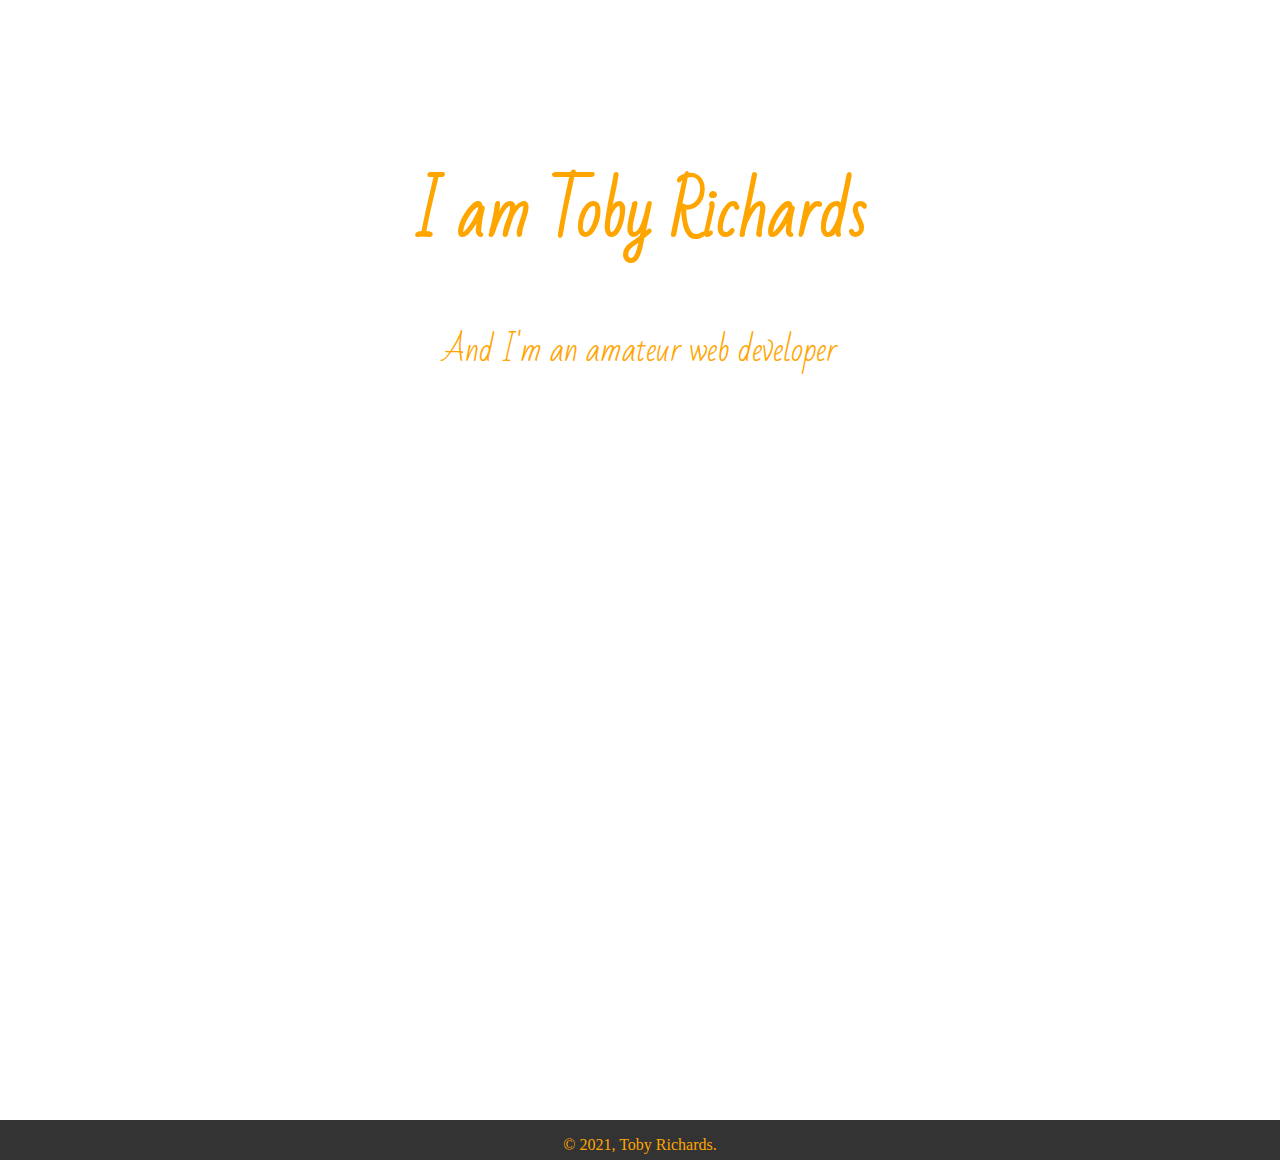
<file: index.html>
<!DOCTYPE html>
<html lang="en" xmlns="http://www.w3.org/1999/xhtml">
<head>
    <meta charset="utf-8" />
    <meta name="viewport" content="width=device-width, initial-scale=1, user-scalable=no"" />
    <title> Toby Richards </title>
    <link rel="shortcut icon" type="image/png" href="img/TRFaveicon.png"/>
    <link rel="stylesheet" href="CSS/Toby.Richards.css"/>
	<link rel="stylesheet" href="https://fonts.googleapis.com/icon?family=Material+Icons">
	<link rel="preconnect" href="https://fonts.gstatic.com">
	<link href="https://fonts.googleapis.com/css2?family=Nanum+Pen+Script&display=swap" rel="stylesheet">
	<link href="https://fonts.googleapis.com/css2?family=Montserrat&display=swap" rel="stylesheet">
	<link href="https://fonts.googleapis.com/css2?family=Bad+Script&display=swap" rel="stylesheet">										      
</head>
<body>
<div id="page-container">
  <div id="content-wrap">
<div class="header-image">
<!-- <img src="\img\HeroImage.jpg" alt="HeroImage"></img> -->
 <div class="header-text">
    <h1>I am Toby Richards</h1>
    <p>And I'm an amateur web developer</p>
  </div>
</div>

<div id="navbar" class="navbar">
  <a href="#"><h5>Toby Richards</h5></a>
	     
  
<div class="navbar-right">
  <a href="mailto:me@tobyrichards.uk"><i class="material-icons">mail</i></a> 
  <a href="https://www.linkedin.com/in/toby-richards-5704a3211"><i class="material-icons">person</i><a/>
</div>
</div>

<div id="main" class="main">
 <div id="aboutme" class ="blank">
  <h3>About Me</h3>
  <hr>
  <h2>I’m Toby. At present I am a 2nd Line Service Desk Analyst in Burton. I have experience in HTML5, CSS, JavaScript, Visual Basic, C# and C++.
I have recently completed studying a Bachelor of Science (honours) in Computing and Information Technologies achieving a First Class Degree.</h2><br>

    <h3>Career History</h3>
 <hr>
<div class="jobs"><p class="title">2nd Line Service Desk Analyst <span style="float: right;">July 2022 - Present</span></p>
<p>Sciensus</P>
<ul>
<li>Act as an escalation point of contact for any issues escalated by Service Desk Analysts.</li>
<li>Provide guides / training material to help other service desk analysts. </li>
<li>Responsible for mentoring two new apprentices.</li>
<li>Communicate with 3rd Party system providers and party suppliers to fix issues. </li>
<li>Liaise with 3rd Line Service Desk Analysts and other IT teams to solve tickets.</li>
<li>Host face to face inductions with staff to help reduce the number of tickets raised.</li>
<li>Manage the service desk in the absence of the manager. </li>
<li>Provide courteous telephone and face to face support, remote and desk side assistance to users with both IT hardware and software as well as telephone/tablet related problems.</li>
<li>Built iPhones via Apple Business Manager and Intune.</li>
</ul>
</div>
											    
<div class="jobs"><p class="title">1st Line Service Desk Analyst <span style="float: right;">November 2021 - July 2022</span></p>
<p>Sciensus</P>
<ul>
<li>Responsible for setting up phones and tablets using Intune and Samsung Knox.</li>
<li>Create forms that speed up processes using Excel and VBA.</li>
<li>Responsible configuring new laptops.</li>
<li>Maintain Active Directory, E-mail Users and Group Policy to ensure user information is optimal and Security
policies are applied.</li>
<li>Diagnose both hardware and software faults and solve technical problems, either over the phone or face-to-face.</li>
<li>Accountable for asset tracking to ensure an up to date view can be found.</li>
<li>Manage D365 CE and FinOps Permissions.</li>
<li>Work as part of a team to resolve IT user issues.</li>
<li>Fluent in Office Programs.</li>
</ul>
</div>

<div class="jobs"><p class="title">IT System Support Engineer <span style="float: right;">June 2015 - November 2021</span></p>
<p>Briggs Of Burton</P>
<ul>
<p>Briggs Of Burton</P>
<ul>
<li>Responsible for looking after over 170 users across the UK and US, their laptops, PCs and mobile phones.</li>
<li>Diagnose both hardware and software faults and solve technical problems, either over the phone or face-to-face.</li>
<li>Created holiday charts, holiday request forms and IT request forms using Excel and VBA.</li>
<li>Responsible for installing and configuring new computers and servers.</li>
<li>Oversee the Intranet sites for the UK and US.</li>
<li>Accountable for patching in network and telephone ports throughout the building.</li>
<li>Conduct roll call in the event of a fire drill.</li>
<li>In charge of training new staff on the any equipment they haven’t used before.</li>
<li>Fluent in Office Programs.</li>
</ul>
</div>
<div class="jobs"><p class="title">Matchday Snack Bar/ Bar Staff Manager <span style="float: right;">Jan 2015 - Dec 2016</span></p>
<p>Burton Albion</P>
<ul>
<li>Responsible for serving drinks and snacks.</li>
<li>Supervise bar staff.</li>
<li>Accountable for cashing up.</li>
<li>Verify customers age if they looked underage.</li>
<li>In charge of changing the gas and barrels.</li> 
</ul>
</div>
<div class="jobs"><p class="title">Waiter <span style="float: right;">Dec 2013 - Dec 2014</span></p>
<p>Wing Wah Chinese Resturant</P>
<ul>
<li> Greeting customers.</li>
<li> Taking food and drink orders.</li>
<li> Resolve any customer complaints.</li>
</ul>
</div>
<br>

<h3>Education</h3>
<hr>

<div class="jobs"><p class="title">University of Derby<span style="float: right;">2021 - 2023</span></p>
<p>First Class Honours Degree - Bachelor of Science in Computing and Information Technologies
</P>
</div>
<div class="jobs"><p class="title">3AAA Apprenticeships <span style="float: right;">2015 - 2016</span></p>
<p>Level 4 Diploma    ICT Professionals – System Principles</P>
</div>

<div class="jobs"><p class="title">Burton and South Derbyshire College <span style="float: right;">2015 – 2016</span></p>
<p>Edexcel Extended Diploma in IT Software Development
Achieving Distinction Distinction Merit</P>
</div>

<div class="jobs"><p class="title">The de Ferrers Academy <span style="float: right;">2007 – 2013</span></p>
<p>GCSE’s
Achieving 13 GCSE’s A* to C, including Maths and English.</P>
</div>
<table>
  <tr>
  <td><h2><img id="tableimg" src="img\MCL.png" alt="Microsoft Certified Logo"></img></h2></td>
  <td><h2>Microsoft Technology Associate</h2></td>
  <td><h2>Windows Operating System Fundamentals</h2></td>
  </tr>
</table><br>

<h3>Skills and Qualities</h3>  <hr>
<h2>I have experience in HTML5, CSS, Javascript, Visual Basic and C#. I like to learn new skills and try new activities.
 I always aim to complete tasks to the best of my ability and take pride in my work. 
 I am sociable and easy to get along with.
 I enjoy meeting people and I am good at working with people in a team as well as on my own.
 I have a full current clean driving license and the use of a car. I am reliable and punctual. 
 I am a member of two football teams and play football regularly.
 I enjoy going up and down the country visiting football stadiums and following Aston Villa.</h2> <br>
 
 <h3>Interests</h3>  <hr>
<ul>
  <h2><li>Football  <span class="material-icons">sports_soccer</span></li></h2>
  <h2><li>Pubbing  <span class="material-icons">sports_bar</span></li></h2>
  <h2><li>Excel  <span class="material-icons">computer</span></li></h2>
  <h2><li>Coding  <span class="material-icons">code</span></li></h2>
  <h2><li>Video Games  <span class="material-icons">sports_esports</span></li></h2>
  <h2><li>Cars  <span class="material-icons">directions_car</span></li></h2>
  <h2><li>Exploring  <span class="material-icons">travel_explore</span></li></h2>
  <h2><li>Learning Spanish  <span class="material-icons">language</span></li></h2>						 
  <h2><li>Collecting 50ps  <span class="material-icons">savings</span></li></h2>
</ul><br>
<h3>Certificates and References</h3>   <hr>
  <h2>Available on request.</h2>  

  
</div>
</div>
</div>

        <footer id="footer">
            <p>
                © 2021, Toby Richards.
            </p>
        </footer>
 </div>
<script>
// When the user scrolls down 200 pixels from the top of the document, slide down the navbar
window.onscroll = function() {scrollFunction()};

function scrollFunction() {
  if (document.body.scrollTop > 200 || document.documentElement.scrollTop > 200) {
    document.getElementById("navbar").style.top = "0";
	document.getElementById("aboutme").className = "aboutme";
  } else {
    document.getElementById("navbar").style.top = "-120px"; 
	document.getElementById("aboutme").className = "blank"; 
  }
}
</script>
</body>
</html>
</file>
<file: CSS/Toby.Richards.css>
﻿#outerArea {
    width: 100%;

}

#page-container {
  position: relative;
  min-height: 100vh;
}

#content-wrap {
  padding-bottom: 2.5rem;    /* Footer height */
}

#footer {
  text-align: center;
  background-color: #333;
  color: orange;
  position: absolute;
  bottom: 0;
  width: 100%;
  height: 2.5rem;            /* Footer height */
}

body {margin:0;}

#tableimg {
    width: 75px;
}

h1{
  font-family: 'Bad Script', cursive;
}

h2 {
  font-family: 'Montserrat', sans-serif;
  font-size:15px;
}

h3 {
  font-family: 'Montserrat', sans-serif;
}

h5{
  font-family: 'Bad Script', cursive;
  font-size:32px;
  margin: 5px;
}

.title {
 font-family: 'Montserrat', sans-serif;
 font-weight: bold;
}

.jobs {
  font-family: 'Montserrat', sans-serif;
  font-size:15px;
}

.material-icons {
	display: inline-flex;
    vertical-align: middle;
}

.header-image {
  height: 50%;
  background-position: center;
  background-repeat: no-repeat;
  background-size: cover;
  position: relative;
}

.header-text {
  font-family: 'Bad Script', cursive;	
  font-size: 32px;
  text-align: center;
  position: absolute;
  min-width: 960px;
  top: 50%;
  left: 50%;
  transform: translate(-50%, -50%);
  color: Orange;
}


.navbar {
  overflow: hidden;
  background-color: #333;
  position: fixed;
  top: -120px;
  width: 100%;
  height: 90px;
  transition: top 0.6s;
}

.navbar a {
  float: left;
  display: block;
  color: #f2f2f2;
  text-align: center;
  padding: 14px 16px;
  text-decoration: none;
  font-size: 17px;
  height: 60px;
}

.navbar a:hover {
  background: #333;
  color: orange;
}

.navbar-right {
  float: right;
  padding-top: 23px;
}

.main {
  margin: auto;
  padding: 16px;
  margin-top: 260px;
  width: 700px;
}

.aboutme {
	overflow: hidden;
	padding-top: 120px;
}

.blank	{
	display: none;
	height: 1900px;
}

.mainblank	{
	height: 1500px; 
}

table {
	width: 100%;
}
th, td {
  border-bottom: 1px solid #ddd;
}

@media only screen and (min-device-width : 320px) and (max-device-width : 480px) {
.header-text{ 
	width: 100%;
	font-size: 19px;
	}
.main {
	width: fit-content;
	}
.mainblank {
	height: 2100px
	}
    }
</file>
